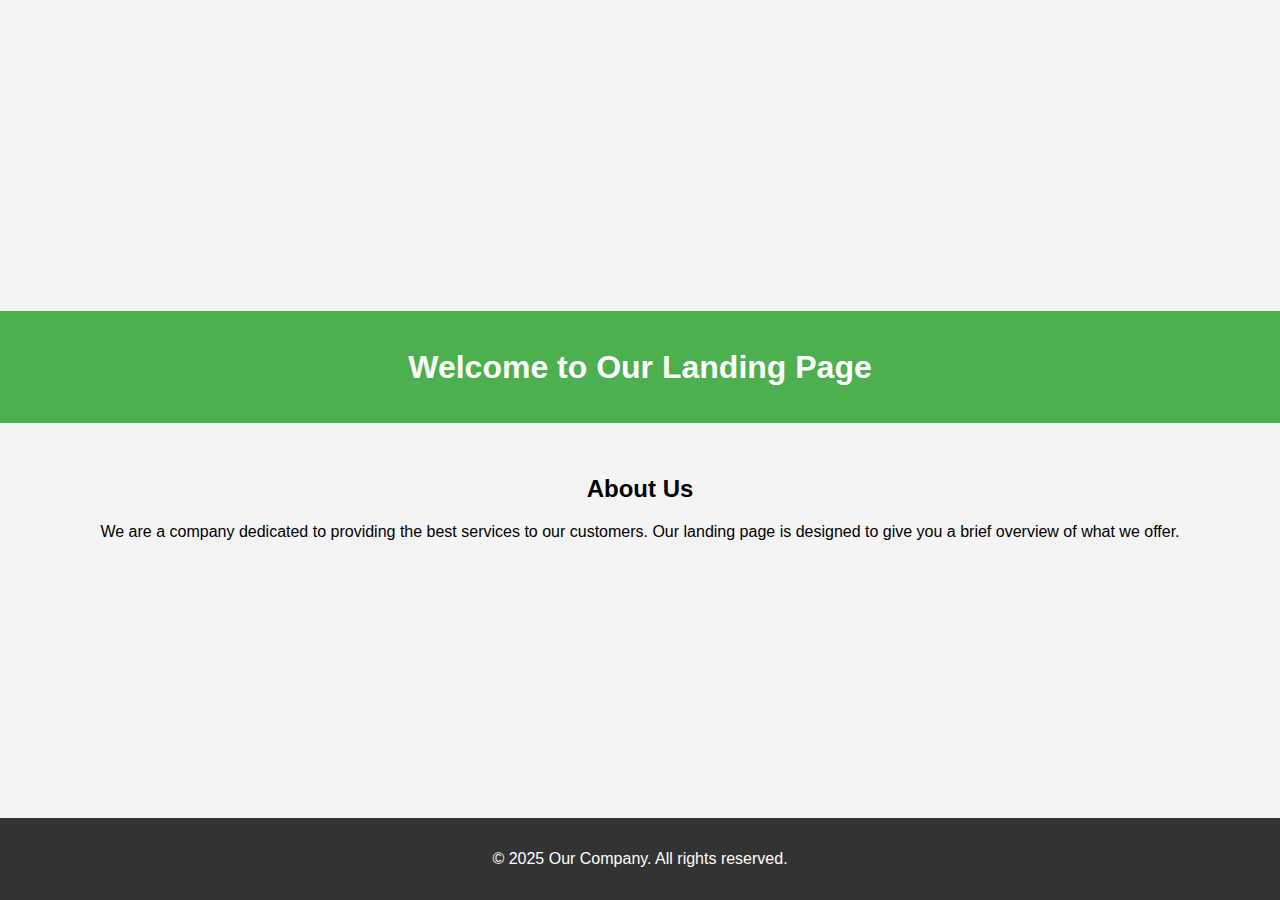
<file: c.html>
<!DOCTYPE html>
<html lang="en">
<head>
    <meta charset="UTF-8">
    <meta name="viewport" content="width=device-width, initial-scale=1.0">
    <title>Landing Page</title>
    <style>
        body {
            font-family: Arial, sans-serif;
            margin: 0;
            padding: 0;
            display: flex;
            flex-direction: column;
            align-items: center;
            justify-content: center;
            height: 100vh;
            background-color: #f4f4f4;
        }
        header {
            background-color: #4CAF50;
            color: white;
            padding: 1em;
            text-align: center;
            width: 100%;
        }
        main {
            text-align: center;
            padding: 2em;
        }
        footer {
            background-color: #333;
            color: white;
            padding: 1em;
            text-align: center;
            width: 100%;
            position: fixed;
            bottom: 0;
        }
    </style>
</head>
<body>
    <header>
        <h1>Welcome to Our Landing Page</h1>
    </header>
    <main>
        <h2>About Us</h2>
        <p>We are a company dedicated to providing the best services to our customers. Our landing page is designed to give you a brief overview of what we offer.</p>
    </main>
    <footer>
        <p>&copy; 2025 Our Company. All rights reserved.</p>
    </footer>
</body>
</html>
</file>
